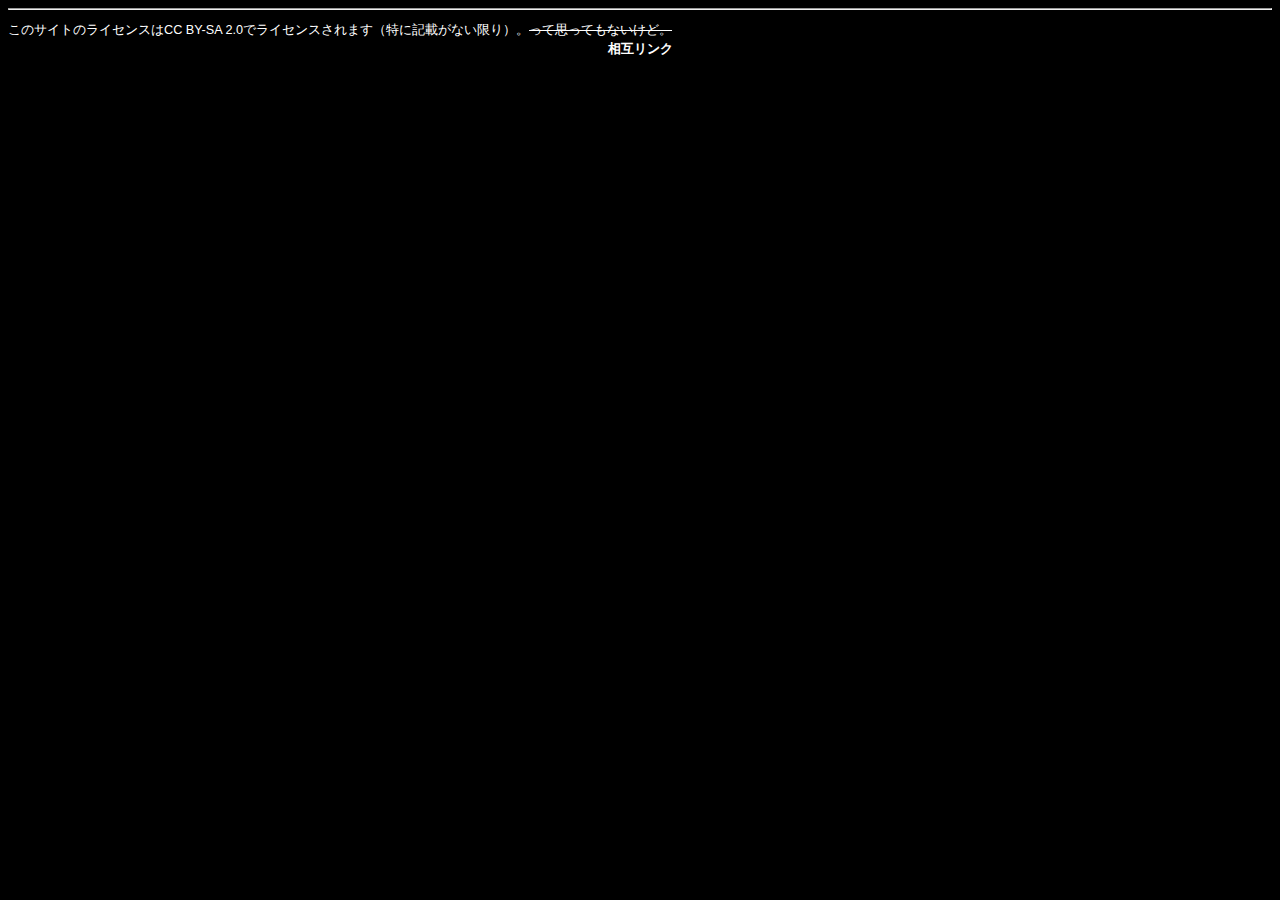
<file: footer.html>
<!DOCTYPE html>
<html>
 <link rel="stylesheet" href="base.css">
<body>
<hr>
<small>このサイトのライセンスはCC BY-SA 2.0でライセンスされます（特に記載がない限り）。<s>って思ってもないけど。</s>
 <br>
 <center><a herf="rink.html">相互リンク</a></center>
</body>
</html>
</file>
<file: base.css>
@charset "utf-8";

@media {  /*ダークモード時の指定です。　　*/
  :root {
    --bgcolor: #333;
    --textcolor: #fff;
    --linkcolor: #9fc;
    --visitedlinkcolor: #6c9;
  }
}

body {
  background-color:#000; /*ページ全体の背景色*/
  color:#fff; /* 文字の色　*/
  transition: .5s;
  font-size:95%;		/* フォントサイズを95%にする */
  font-family: "ＭＳ ゴシック",sans-serif;	/* フォントの種類をゴシック系にする */
  line-height:1.5;	/* 行の高さを1.5倍にする */
}

a {
font-weight:bold;
text-decoration:none;
}

a:link { /*アクセスしたことのないリンク*/
color:#9fc; ←青色
}

a:visited { /*アクセスしたことのあるリンク*/
color:#6c9;　←紫色
}

/*============================================
メインメニュー
============================================*/
ul#menu {
	width:100%; height:50px; 	/*メインメニュー部分の幅と高さ*/
}
#menu li {
	list-style-type:none;		/*リストマーカー無しにする*/
	display:inline;			/*リスト項目をインライン表示にする*/
	float:left;			/*リスト項目を横に並べる*/
}
#menu li a {
	background-color:navy;	/*背景色*/
	color:#ffffff;		/*文字色*/
	display:block;			/*リンク部分をブロック表示にする*/
	width:240px; height:35px;	/*幅と高さ*/
	text-align:center;		/*テキストをセンター揃えにする*/
	text-decoration:none;		/*リンク部分を下線無しにする*/
}
#menu li a:hover {
	background-color:#000066; 	/*リンクにマウスが乗ったら背景色を変更する*/
}

/*====
メイン
=====*/
.kusodeka {
	animation:
}
</file>
